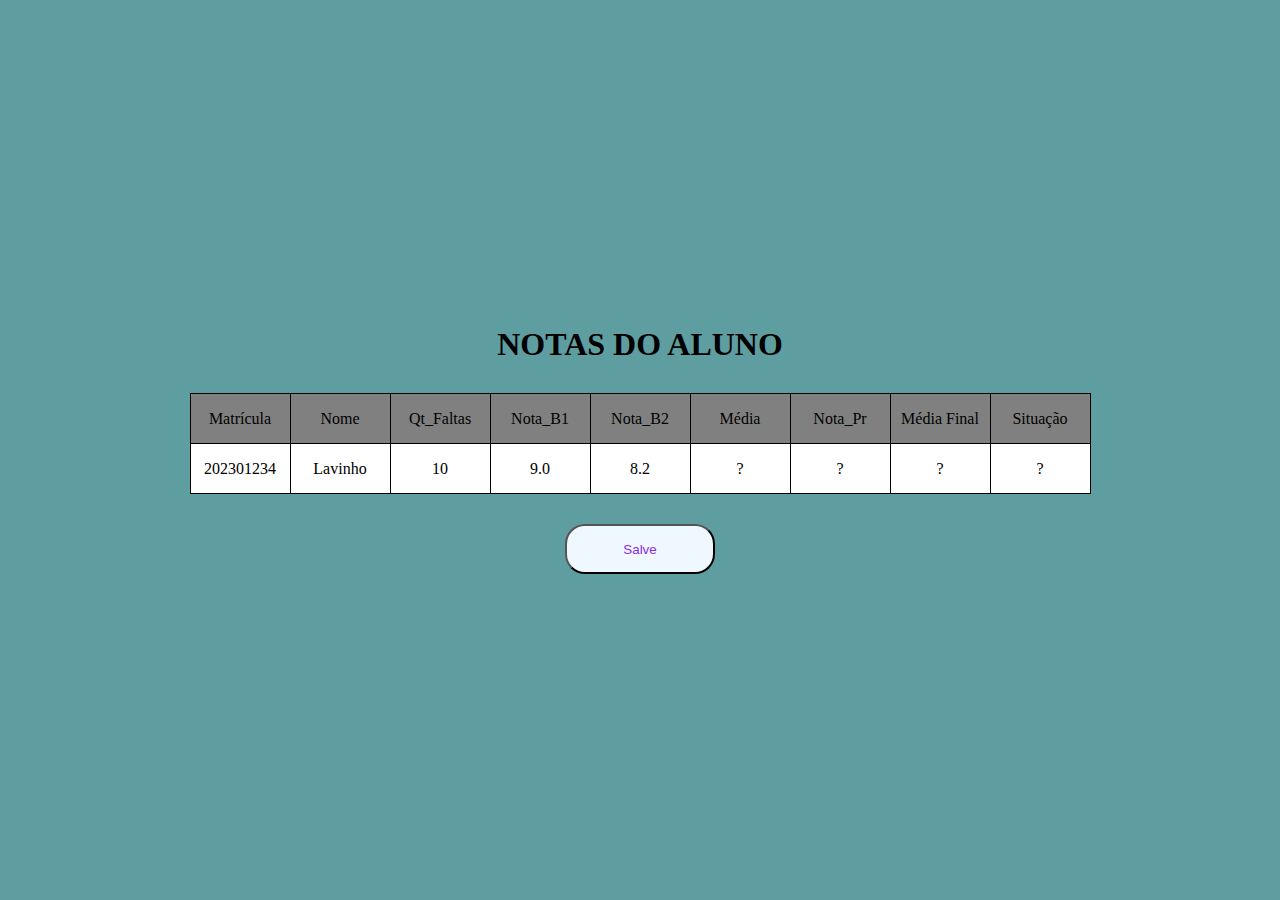
<file: aula110523/index.html>
<!DOCTYPE html>
<html lang="en">

<head>
    <meta charset="UTF-8">
    <meta http-equiv="X-UA-Compatible" content="IE=edge">
    <meta name="viewport" content="width=device-width, initial-scale=1.0">
    <title>aula</title>
    <link rel="stylesheet" href="style.css">
</head>

<body>

    <h1>NOTAS DO ALUNO</h1>
    <table>
        <thead>
            <tr>
                <td>Matrícula</td>
                <td>Nome</td>
                <td>Qt_Faltas</td>
                <td>Nota_B1</td>
                <td>Nota_B2</td>
                <td>Média</td>
                <td>Nota_Pr</td>
                <td>Média Final</td>
                <td>Situação</td>
            </tr>
        </thead>
        <tbody>
            <tr>
                <td>202301234</td>
                <td>Lavinho</td>
                <td>10</td>
                <td>9.0</td>
                <td>8.2</td>
                <td>?</td>
                <td>?</td>
                <td>?</td>
                <td>?</td>
            </tr>
        </tbody>
    </table>
    <button onclick="inserirAluno()">Salve</button>


<script src="main.js"></script>
</body>

</html>
</file>
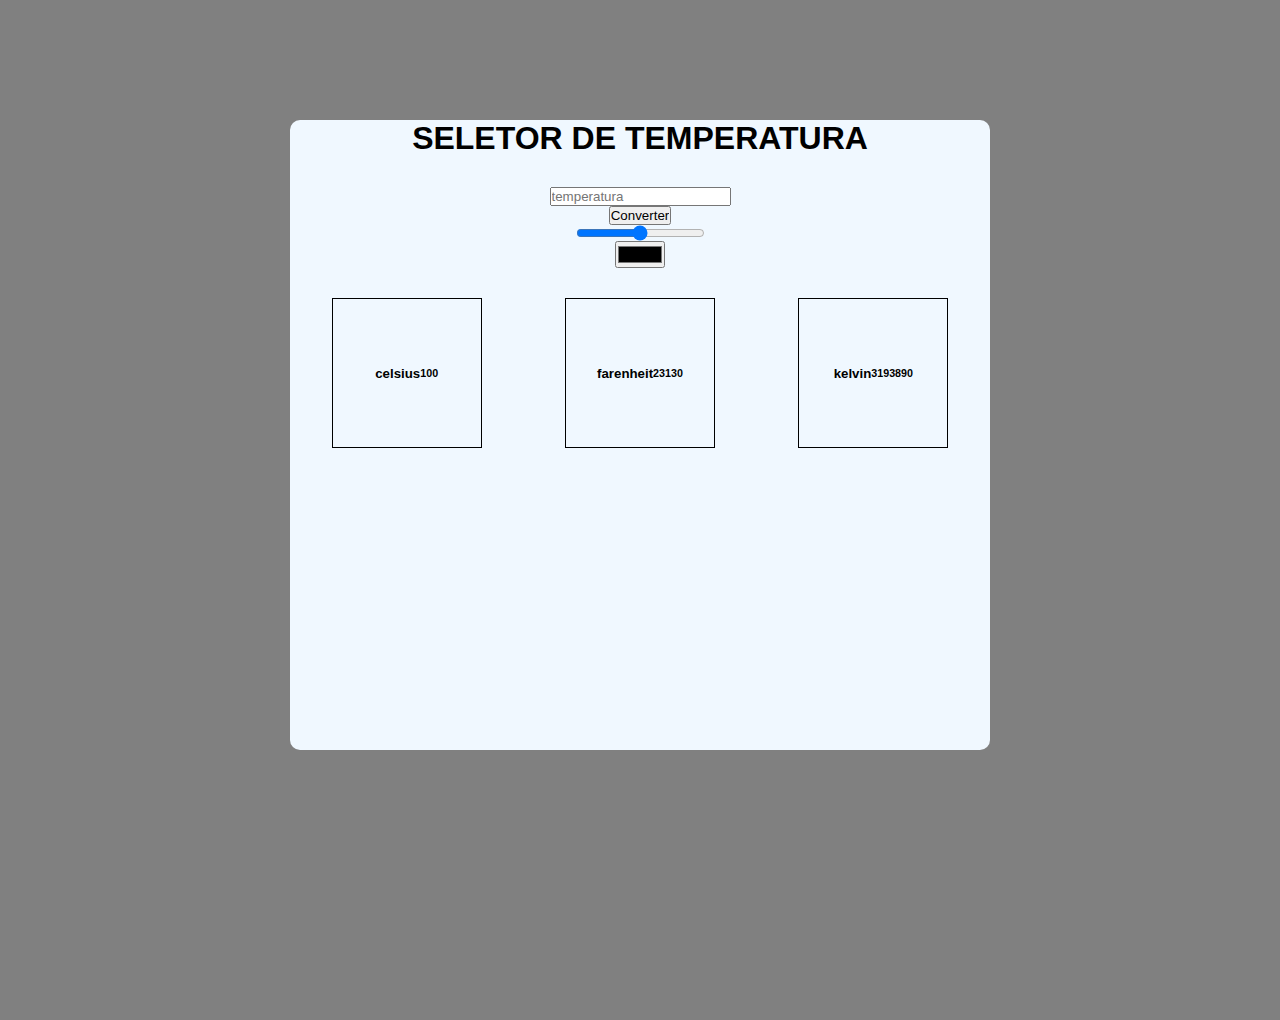
<file: aula180523/index.html>
<!DOCTYPE html>
<html lang="en">

<head>
    <meta charset="UTF-8">
    <meta http-equiv="X-UA-Compatible" content="IE=edge">
    <meta name="viewport" content="width=device-width, initial-scale=1.0">
    <title>Temeperatura checker</title>
    <link rel="stylesheet" href="style.css">
</head>

<body>
    <div class="conteiner">

        <h1>SELETOR DE TEMPERATURA</h1>
    <form action="">
        <input type="number" placeholder="temperatura" id="inputNumero">

        <input type="button" value="Converter" onclick="mudarCor()">

        <input type="range">

        <input type="color" onchange="mudarCor()">
    </form>


    <section id="temperaturas">

        <div id="celsius">
            <h5>celsius</h5>
            <h6>100</h6>
        </div>

        <div id="farenheit">
            <h5>farenheit</h5>
            <h6>23130</h6>
        </div>

        <div id="kelvin">
            <h5>kelvin</h5>
            <h6>3193890</h6>
        </div>

    </section>
    </div>

    <script>
        function mudarCor() {
            var cor = document.querySelector(".conteiner")
            var inputNumero = document.getElementById("inputNumero");

      var numeroSelecionado = parseInt(inputNumero.value);

      if (numeroSelecionado >= 40) {
        cor.style.backgroundColor = "red";
      } else if (numeroSelecionado <= 0) {
        cor.style.backgroundColor = "skyblue";
      } else if (numeroSelecionado === 30) {
        cor.style.backgroundColor = "orange";
      } else {
        cor.style.backgroundColor = "";
      }
    
      }
    
    </script>
</body>

</html>
</file>
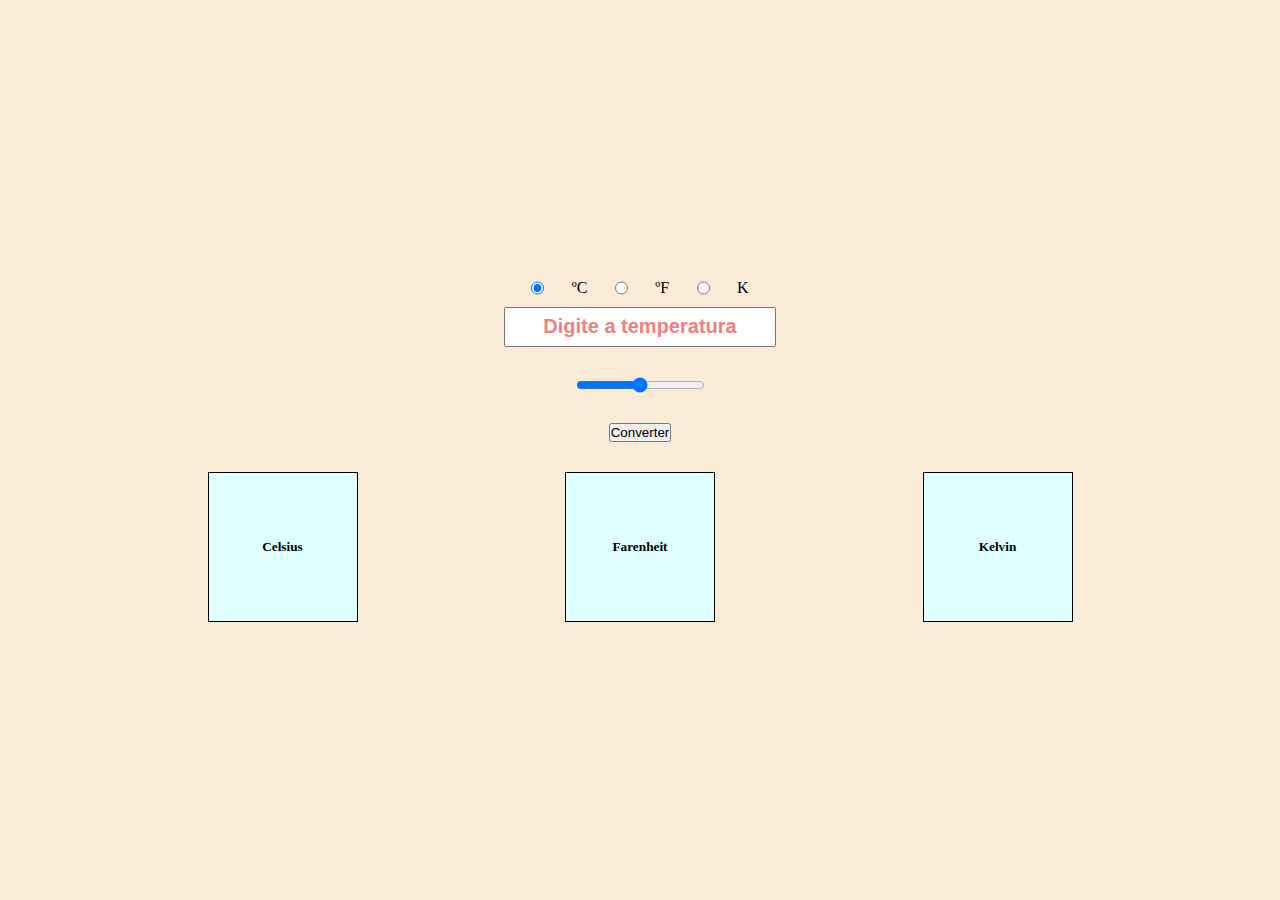
<file: aula250523/index.html>
<!DOCTYPE html>
<html lang="en">

<head>
    <meta charset="UTF-8">
    <meta http-equiv="X-UA-Compatible" content="IE=edge">
    <meta name="viewport" content="width=device-width, initial-scale=1.0">
    <title>Conversor de Temperatura</title>

    <style>
        * {
            padding: 0;
            margin: 0;
            box-sizing: border-box;
        }

        body {
            background-color: antiquewhite;
            height: 100vh;
            display: flex;
            align-items: center;
            justify-content: center;
            flex-direction: column;
        }

        form {
            display: flex;
            align-items: center;
            flex-direction: column;
            justify-content: center;
        }

        form > fieldset {
            margin-bottom: 10px;
            border: none;
            width: 100%;
            display: flex;
            justify-content: space-evenly;
        }

        input[type='number'] {
            height: 40px;
            font-size: 20px;
            font-weight: bold;
            color: blue;
            text-align: center;
            margin-bottom: 30px;
        }

        input[type='number']::placeholder {
            color: lightcoral;
            text-align: center;
        }

        input::-webkit-outer-spin-button,
        input::-webkit-inner-spin-button {
            -webkit-appearance: none;
            margin: 0;
        }

        /* Firefox */
        input[type=number] {
            -moz-appearance: textfield;
        }

        input[type='range']{
            margin-bottom: 30px;
        }

        section#valores{
            display: flex;
            width: 100%;
            align-items: center;
            justify-content: space-evenly;
            margin-top: 30px;
        }

        section div{
            border: 1px solid black;
            width: 150px;
            height: 150px;
            display: flex;
            align-items: center;
            justify-content: center;
            background-color: lightcyan;
        }
    </style>
</head>

<body>

    <form action="#">

        <fieldset>
            <input type="radio" name="escala" id="celsius" value="celsius" checked>
            <label for="celsius">ºC</label>
            <input type="radio" name="escala" id="farenheit" value="farenheit">
            <label for="farenheit">ºF</label>
            <input type="radio" name="escala" id="kelvin" value="kelvin">
            <label for="kelvin">K</label>
        </fieldset>

        <input id="temperatura" type="number" placeholder="Digite a temperatura">

        <input id="temp2" type="range">

        <input type="button" value="Converter" onclick="converterTemperaturas()">
    </form>

    <section id="valores">
        <div id="valor_celsius">
            <h5>Celsius</h5>
        </div>
        <div id="valor_farenheit">
            <h5>Farenheit</h5>
        </div>
        <div id="valor_kelvin">
            <h5>Kelvin</h5>
        </div>
    </section>


    <script>
        function converterTemperaturas(){
            var temperatura = document.getElementById('temperatura').value
            if(temperatura == ''){
                alert('Você precisa digitar uma temperatura!');
                return;
            }

            var escalas = document.getElementsByName('escala');

            if(escalas[0].checked){
                //A temperatura que eu escolhi foi Celsius
                var temp_celsius = parseFloat(temperatura);
                var temp_farenheit = 1.8*temp_celsius + 32;
                var temp_kelvin = temp_celsius + 273;
            }else if(escalas[1].checked){
                //A temperatura que eu escolhi foi Farenheit
                var temp_farenheit = parseFloat(temperatura);
                var temp_celsius = (temp_farenheit - 32)/1.8;
                var temp_kelvin = temp_celsius + 273;
            }else if(escalas[2].checked){
                //A temperatura que eu escolhi foi Kelvin
                var temp_kelvin = parseFloat(temperatura);
                var temp_celsius = temp_kelvin - 273;
                var temp_farenheit = 1.8*temp_celsius + 32;
            }

            document.getElementById('valor_celsius').innerText = temp_celsius;
            document.getElementById('valor_farenheit').innerText = temp_farenheit;
            document.getElementById('valor_kelvin').innerText = temp_kelvin;

            if(temp_celsius < 0){
                document.getElementsByTagName('body')[0].style.backgroundColor = 'blue';
            }else if(temp_celsius >= 0 && temp_celsius <= 30){
                document.getElementsByTagName('body')[0].style.backgroundColor = 'orange';
            }else{
                document.getElementsByTagName('body')[0].style.backgroundColor = 'red';
            }
        }
    </script>

</body>

</html>
</file>
<file: aula110523/style.css>
* {
    margin: 0;
    padding: 0;
    box-sizing: border-box;
}

body {
    display: flex;
    align-items: center;
    justify-content: center;
    height: 100vh;
    flex-direction: column;
    background-color: cadetblue;
}

h1 {
    margin-bottom: 30px;
    color: black;
    font-weight: bold;
}

table, th, td {
    border: 1px solid black;
    border-collapse: collapse;
}

th, td {
    height: 50px;
    width: 100px;
    text-align: center;
}

thead {
    background-color: grey;
}

tbody{
    background-color: white;
}

th {
    background-color: grey;
    font-weight: bolder;
    color: black;
}

button {
    margin-top: 30px;
    height: 50px;
    width: 150px;
    background-color: aliceblue;
    border-radius: 20px;
    color: blueviolet;
}

button :hover {
    background-color: black;
}
</file>
<file: aula180523/style.css>
* {
    margin: 0;
    padding: 0;
    box-sizing: border-box;
    font-family: Verdana, Geneva, Tahoma, sans-serif;
  }  

body {
    width: 100%;
    height: 100vh;
    background-color: grey;
    justify-content: center;
    justify-items: center;
    text-align: center;
    margin-top: 40px;
}

.conteiner {
    width: 700px;
    height: 70vh;
    border-radius: 10px;
    background-color: aliceblue;
    justify-content: center;
    justify-items: center;
    align-items: center;
    margin: auto;
    padding: auto;
}

h1{
    margin-top: 120px;
}

form {
    margin-top: 30px;
    display: flex;
    flex-direction: column;
    align-items: center;
}

section#temperaturas {
    margin-top: 30px;
    display: flex;
    width: 100%;
    align-items: center;
    justify-content: space-around;
}

section#temperaturas div {
    border: 1px solid black;
    width: 150px;
    height: 150px;
    display: flex;
    align-items: center;
    justify-content: center;
}
</file>
